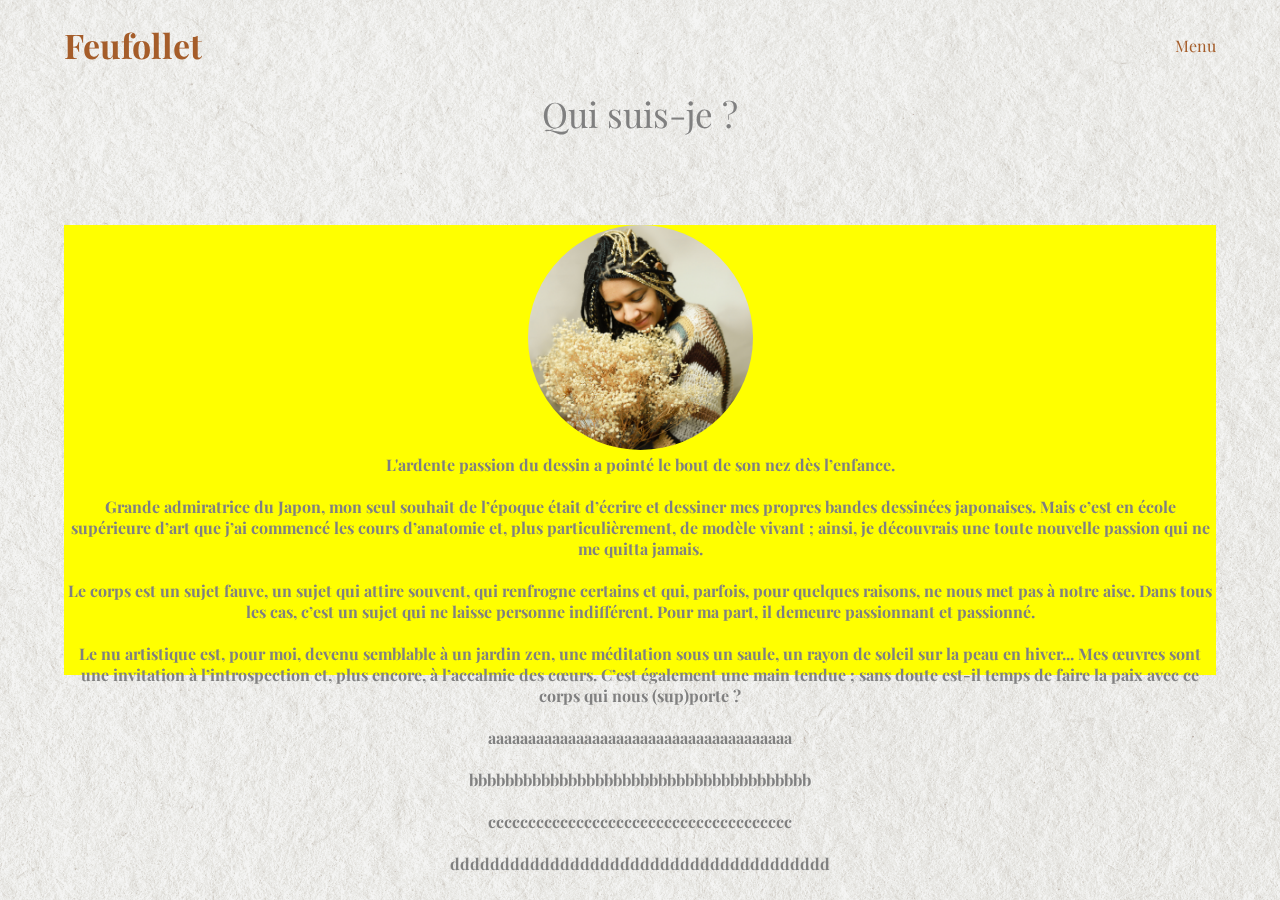
<file: Artiste.html>
<!DOCTYPE html>
<html lang="en">

<head>
    <meta charset="UTF-8">
    <meta http-equiv="X-UA-Compatible" content="IE-edge">
    <meta name="viewport" content="width=device-width, initial-scale=1.0">
    <title>Feufollet ~ Qui suis-je ?</title>
    <link rel="stylesheet" href="style_Artiste.css">
</head>

<body>

    <h1 class="h1">
        <a class="menu">Menu</a>
        <a href="index.html" class="logo">Feufollet</a>
    </h1>

    <h2 class="h2">
        <p>
        <img src="Images/Artiste/Laura.png" class="Laura">
        <br />
        <span>L'ardente passion du dessin a pointé le bout de son nez dès l’enfance.
            <br><br>Grande admiratrice du Japon, mon seul souhait de l’époque était d’écrire et dessiner mes propres bandes dessinées japonaises. Mais c’est en école supérieure d’art que j’ai commencé les cours d’anatomie et, plus particulièrement, de modèle vivant ; ainsi, je découvrais une toute nouvelle passion qui ne me quitta jamais.
            <br><br>Le corps est un sujet fauve, un sujet qui attire souvent, qui renfrogne certains et qui, parfois, pour quelques raisons, ne nous met pas à notre aise. Dans tous les cas, c’est un sujet qui ne laisse personne indifférent. Pour ma part, il demeure passionnant et passionné.
            <br><br>Le nu artistique est, pour moi, devenu semblable à un jardin zen, une méditation sous un saule, un rayon de soleil sur la peau en hiver... Mes œuvres sont une invitation à l’introspection et, plus encore, à l’accalmie des cœurs. C’est également une main tendue ; sans doute est-il temps de faire la paix avec ce corps qui nous (sup)porte ?
            <br><br>aaaaaaaaaaaaaaaaaaaaaaaaaaaaaaaaaaaaaa
            <br><br>bbbbbbbbbbbbbbbbbbbbbbbbbbbbbbbbbbbbbb
            <br><br>cccccccccccccccccccccccccccccccccccccc
            <br><br>dddddddddddddddddddddddddddddddddddddd
        </span>
        </p>
    </h2>
    
    <h3 class="h3">
        Qui suis-je ?
    </h3>

</body>

</html>
</file>
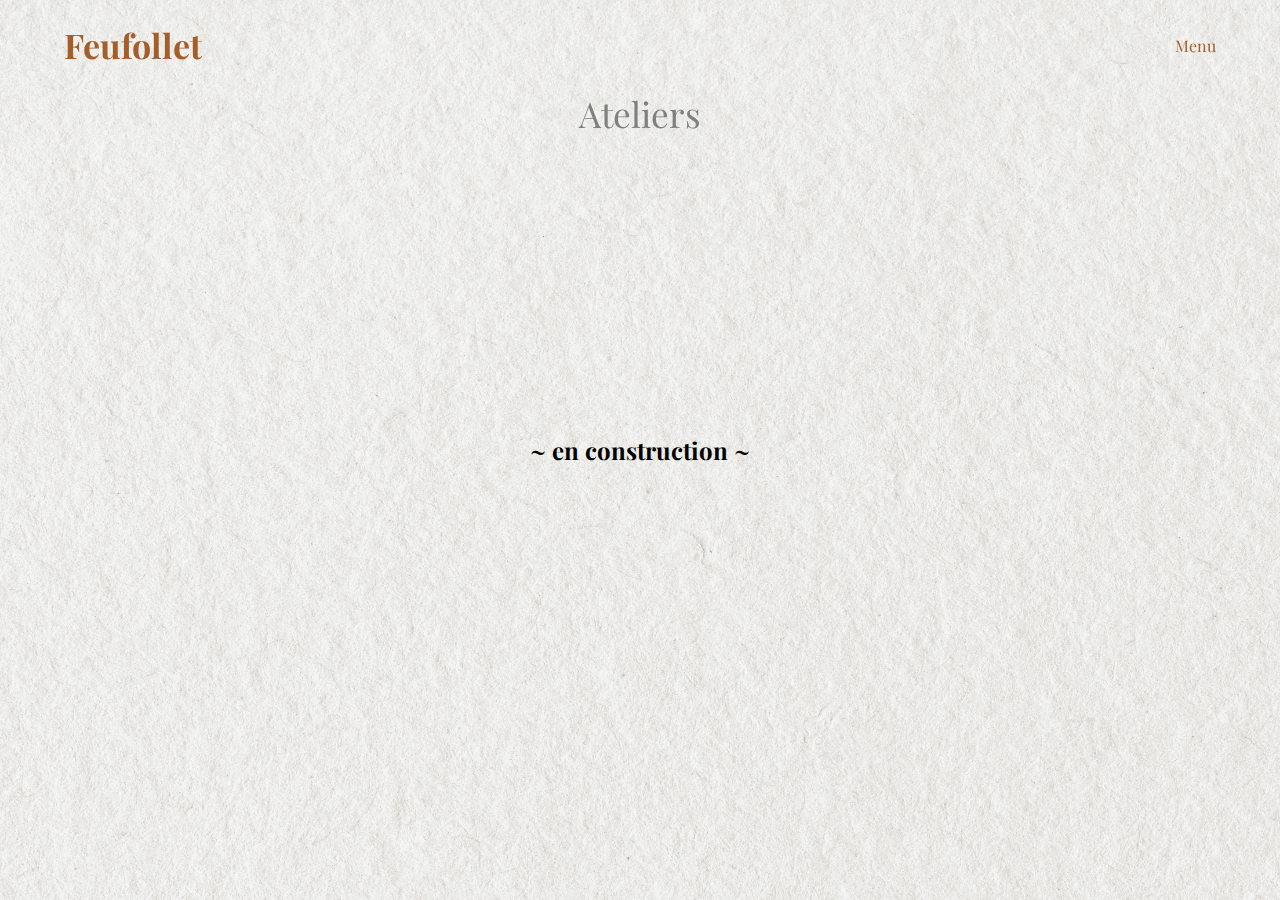
<file: Ateliers.html>
<!DOCTYPE html>
<html lang="en">

<head>
    <meta charset="UTF-8">
    <meta http-equiv="X-UA-Compatible" content="IE-edge">
    <meta name="viewport" content="width=device-width, initial-scale=1.0">
    <title>Feufollet ~ Ateliers</title>
    <link rel="stylesheet" href="style_Ateliers.css">
</head>

<body>

    <h1 class="h1">
        <a class="menu">Menu</a>
        <a href="index.html" class="logo">Feufollet</a>
    </h1>

    <h2 class="h2">
        ~ en construction ~
    </h2>
    
    <h3 class="h3">
        Ateliers
    </h3>

</body>

</html>
</file>
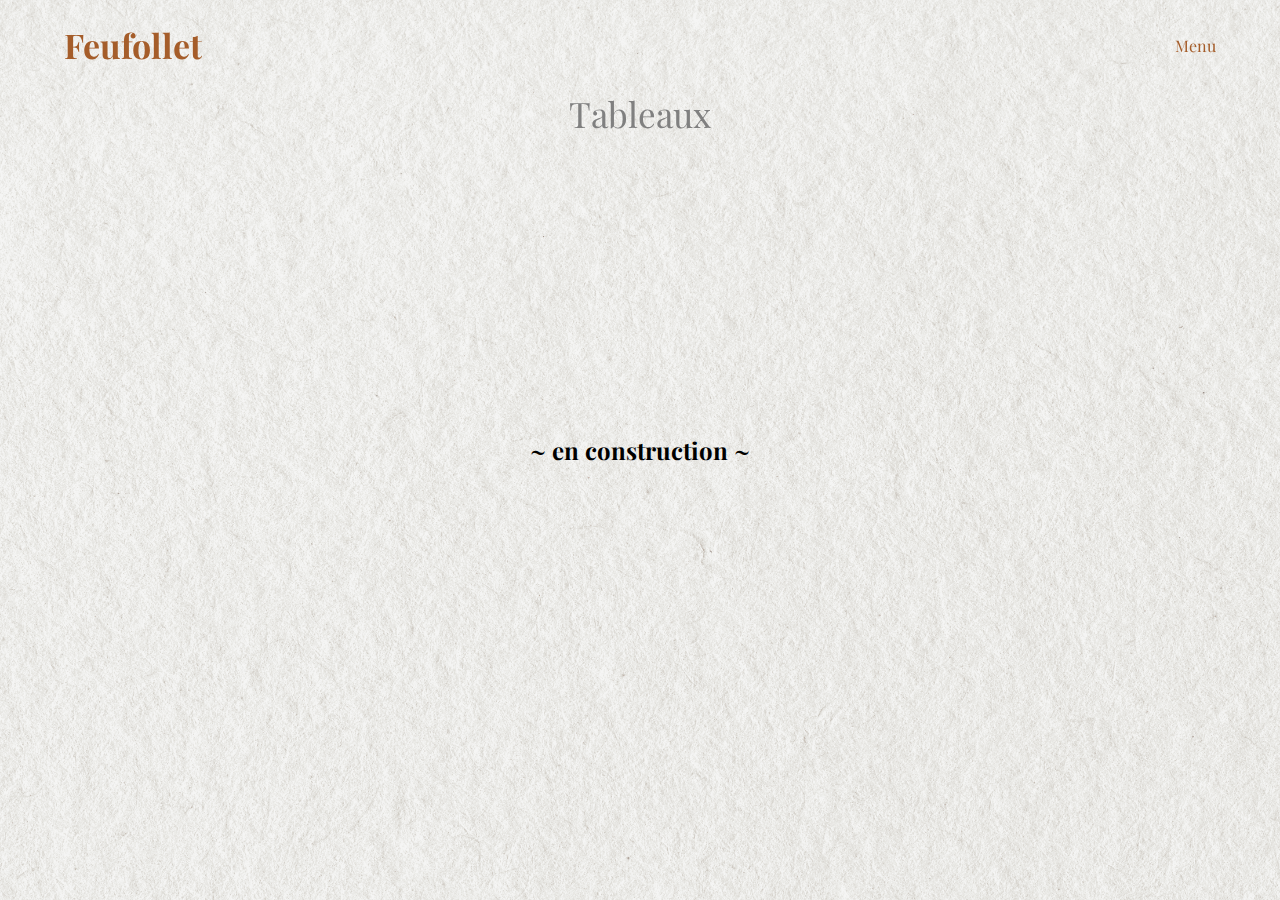
<file: Tableaux.html>
<!DOCTYPE html>
<html lang="en">

<head>
    <meta charset="UTF-8">
    <meta http-equiv="X-UA-Compatible" content="IE-edge">
    <meta name="viewport" content="width=device-width, initial-scale=1.0">
    <title>Feufollet ~ Ateliers</title>
    <link rel="stylesheet" href="style_Tableaux.css">
</head>

<body>

    <h1 class="h1">
        <a class="menu">Menu</a>
        <a href="index.html" class="logo">Feufollet</a>
    </h1>

    <h2 class="h2">
        ~ en construction ~
    </h2>
    
    <h3 class="h3">
        Tableaux
    </h3>

</body>

</html>
</file>
<file: style_Artiste.css>
@import url("https://fonts.googleapis.com/css2?family=Playfair+Display:ital,wght@0,400..900;1,400..900&display=swap");

* {
    margin: 0;
    padding: 0;
    box-sizing: border-box;
    font-family: "Playfair Display", serif;
}

body {
    display: flex;
    justify-content: center;
    align-items: center;
    min-height: 100vh;
    margin: 0;
    min-height: 100vh;
    background: url(Images/wallpaper2.png) no-repeat;
    background-size: cover;
    background-position: center;
}

.h1 .menu {
    position: fixed;
    text-decoration: none;
    top: 0%;
    right: 5%;
    height: 10%;
    font-size: 16px;
    color: rgb(165, 93, 42);
    font-weight: 400;
    align-items: center;
    background: transparent;
    display: flex;
}

.h1 .logo {
    position: fixed;
    text-decoration: none;
    top: 0%;
    left: 5%;
    height: 10%;
    font-size: 34px;
    color: rgb(165, 93, 42);
    font-weight: 700;
    align-items: center;
    background: transparent;
    display: flex;
}

.h2 {
    position: fixed;
    top: center;
    left: center;
    width: 90%;
    height: 50%;
    background: yellow;
    display: flex;
}

.h2 .Laura {
    height: 50%;
    object-fit: cover;
    border-radius: 50%;
    justify-content: center;
    shape-outside: content-box;
}

.h2 p {
    font-size: 16px;
    color: grey;
    text-align: center;
    bottom: 0%;
}

.h3 {
    position: fixed;
    top: 10%;
    width: 100%;
    text-align: center;
    font-size: 35px;
    font-weight: 400;
    align-items: center;
    background: transparent;
    color: grey;
}
</file>
<file: style_Ateliers.css>
@import url("https://fonts.googleapis.com/css2?family=Playfair+Display:ital,wght@0,400..900;1,400..900&display=swap");

* {
    margin: 0;
    padding: 0;
    box-sizing: border-box;
    font-family: "Playfair Display", serif;
}

body {
    display: flex;
    justify-content: center;
    align-items: center;
    min-height: 100vh;
    margin: 0;
    min-height: 100vh;
    background: url(Images/wallpaper2.png) no-repeat;
    background-size: cover;
    background-position: center;
}

.h1 .menu {
    position: fixed;
    text-decoration: none;
    top: 0%;
    right: 5%;
    height: 10%;
    font-size: 16px;
    color: rgb(165, 93, 42);
    font-weight: 400;
    align-items: center;
    background: transparent;
    display: flex;
}

.h1 .logo {
    position: fixed;
    text-decoration: none;
    top: 0%;
    left: 5%;
    height: 10%;
    font-size: 34px;
    color: rgb(165, 93, 42);
    font-weight: 700;
    align-items: center;
    background: transparent;
    display: flex;
}

.h3 {
    position: fixed;
    top: 10%;
    width: 100%;
    text-align: center;
    font-size: 35px;
    font-weight: 400;
    align-items: center;
    background: transparent;
    color: grey;
}
</file>
<file: style_Tableaux.css>
@import url("https://fonts.googleapis.com/css2?family=Playfair+Display:ital,wght@0,400..900;1,400..900&display=swap");

* {
    margin: 0;
    padding: 0;
    box-sizing: border-box;
    font-family: "Playfair Display", serif;
}

body {
    display: flex;
    justify-content: center;
    align-items: center;
    min-height: 100vh;
    margin: 0;
    min-height: 100vh;
    background: url(Images/wallpaper2.png) no-repeat;
    background-size: cover;
    background-position: center;
}

.h1 .menu {
    position: fixed;
    text-decoration: none;
    top: 0%;
    right: 5%;
    height: 10%;
    font-size: 16px;
    color: rgb(165, 93, 42);
    font-weight: 400;
    align-items: center;
    background: transparent;
    display: flex;
}

.h1 .logo {
    position: fixed;
    text-decoration: none;
    top: 0%;
    left: 5%;
    height: 10%;
    font-size: 34px;
    color: rgb(165, 93, 42);
    font-weight: 700;
    align-items: center;
    background: transparent;
    display: flex;
}

.h3 {
    position: fixed;
    top: 10%;
    width: 100%;
    text-align: center;
    font-size: 35px;
    font-weight: 400;
    align-items: center;
    background: transparent;
    color: grey;
}
</file>
